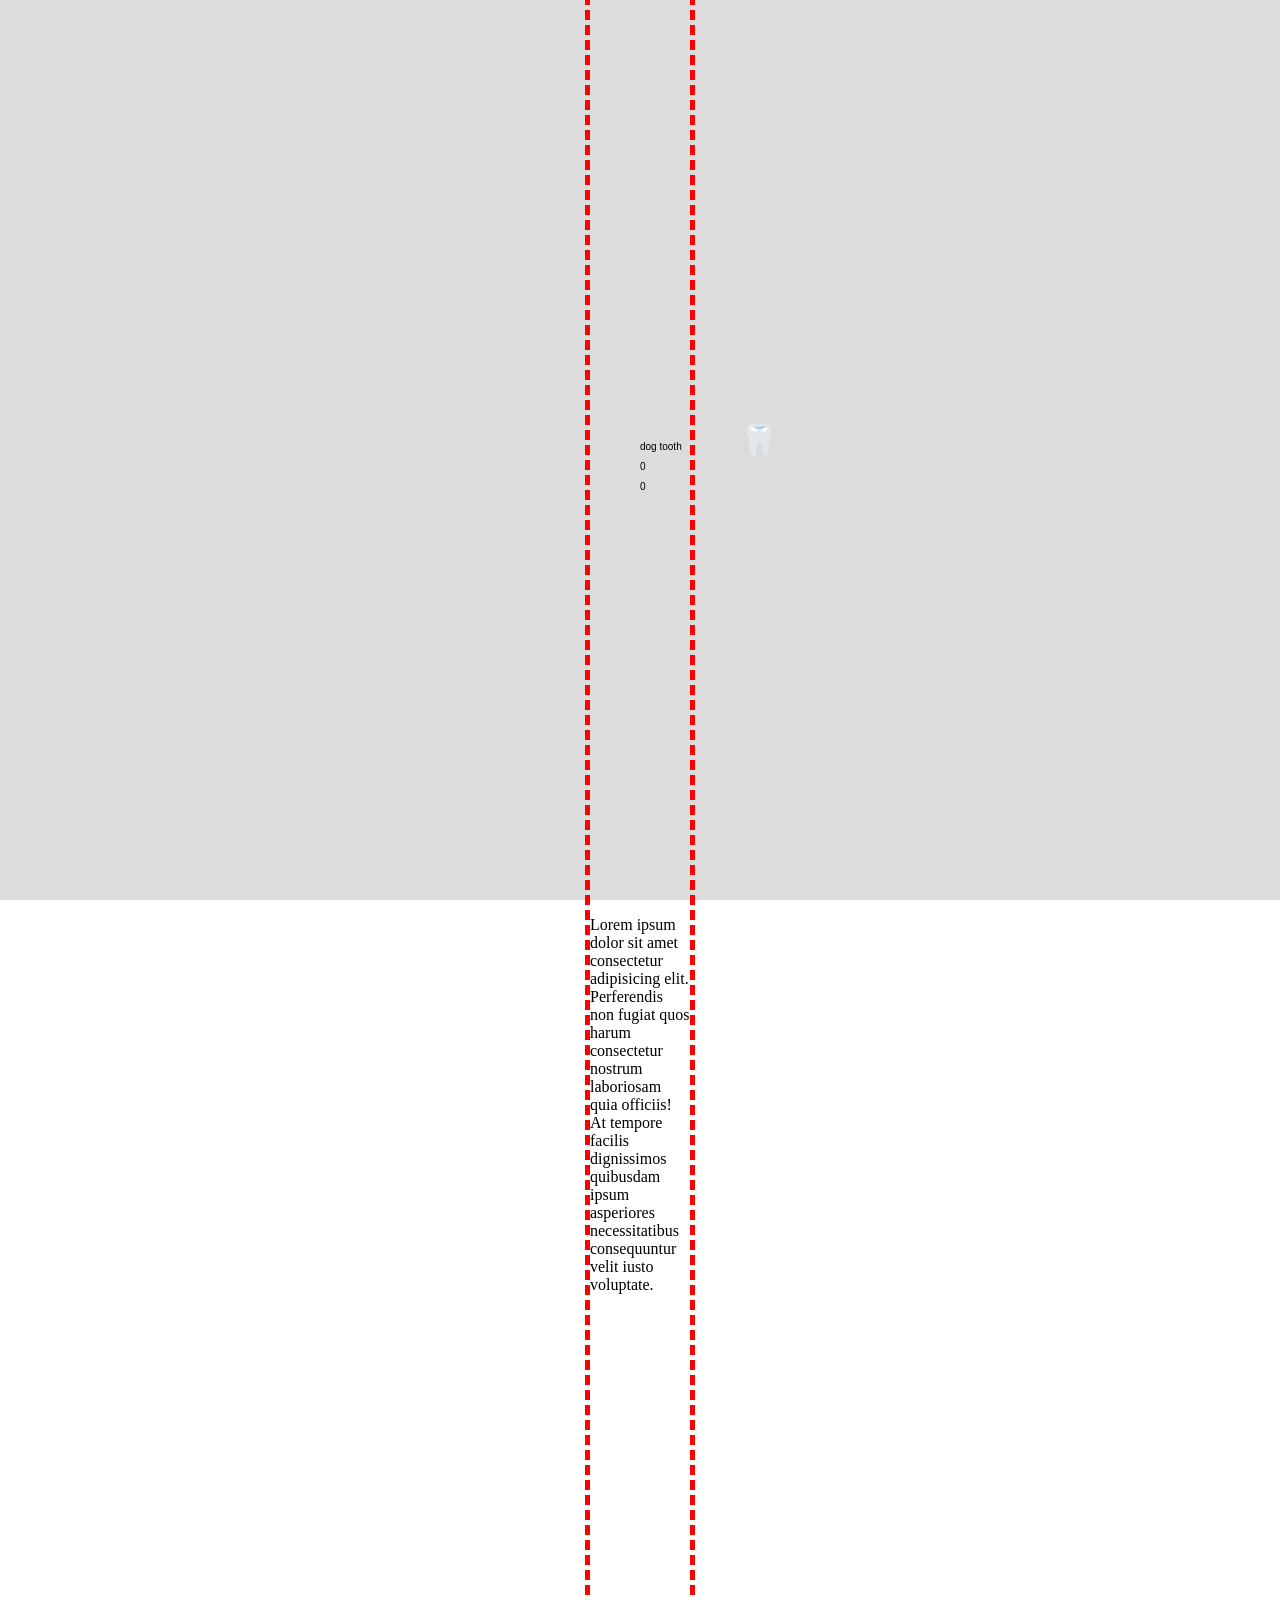
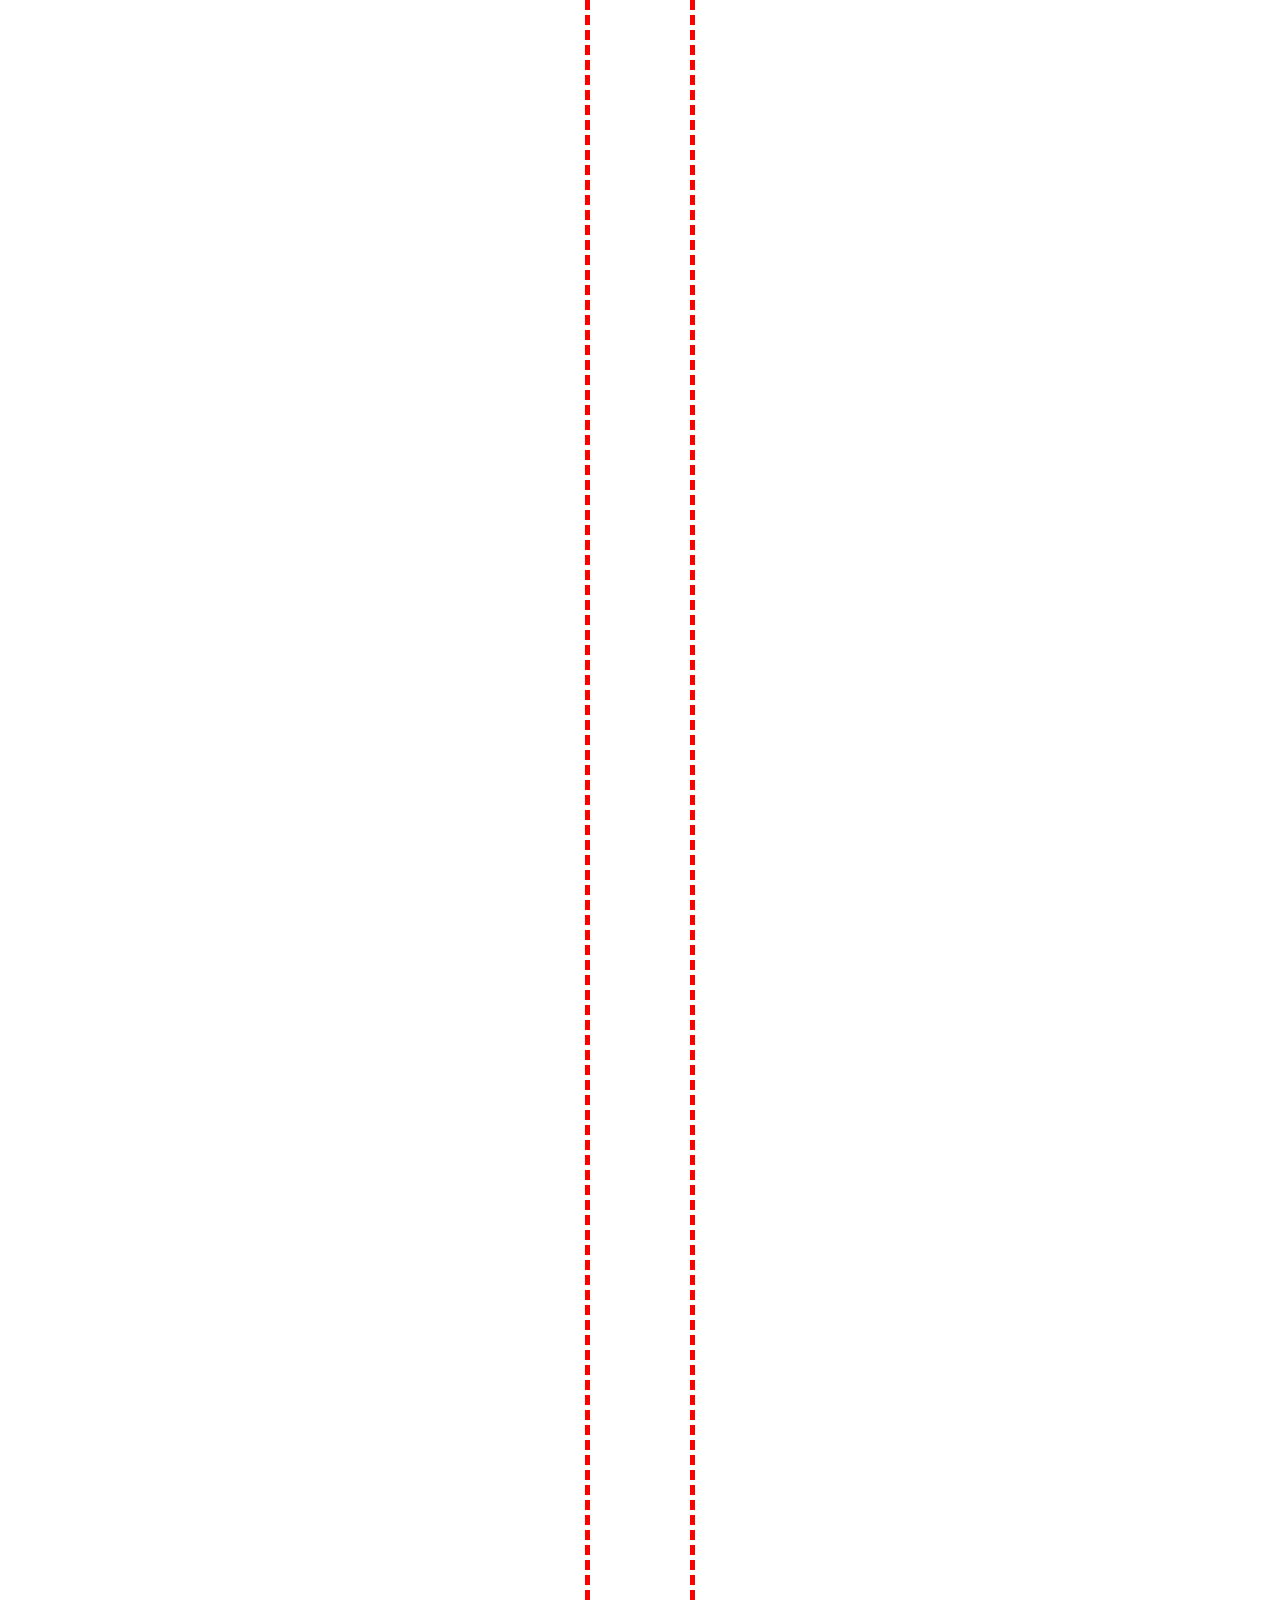
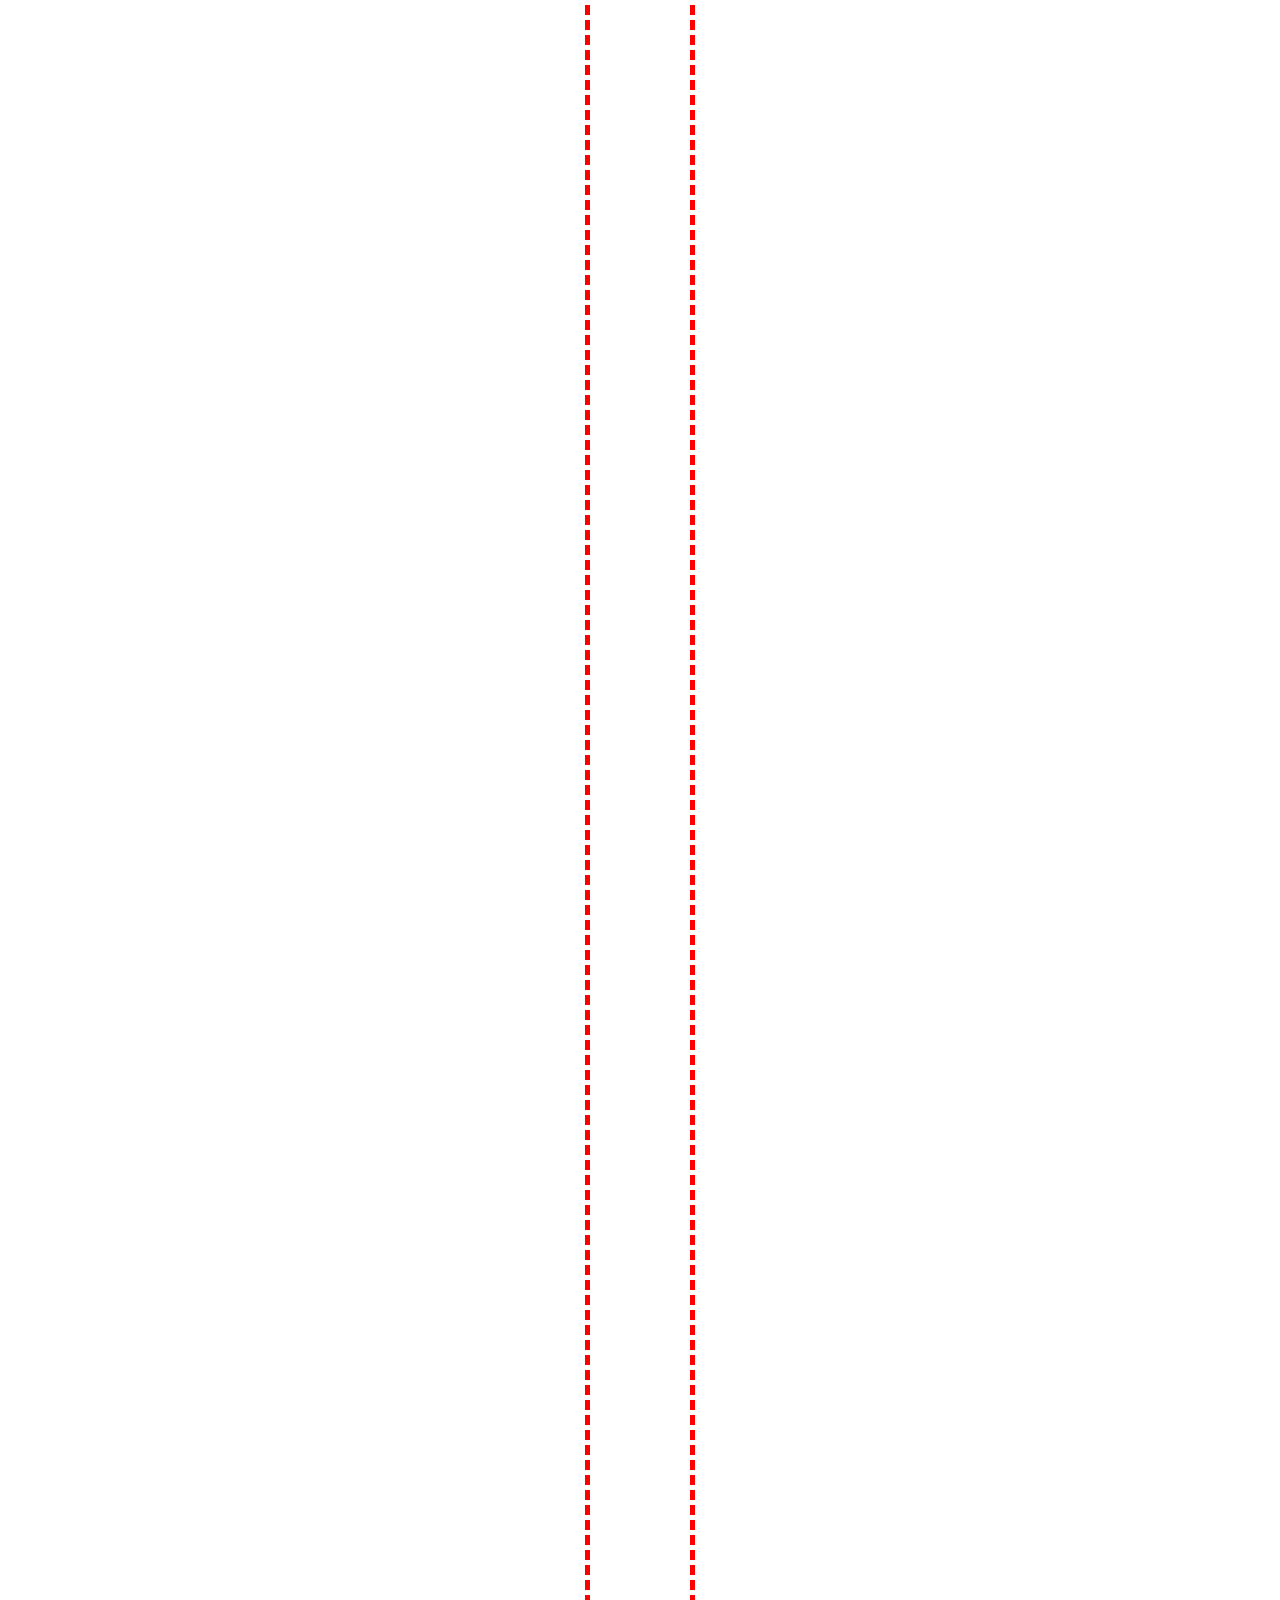
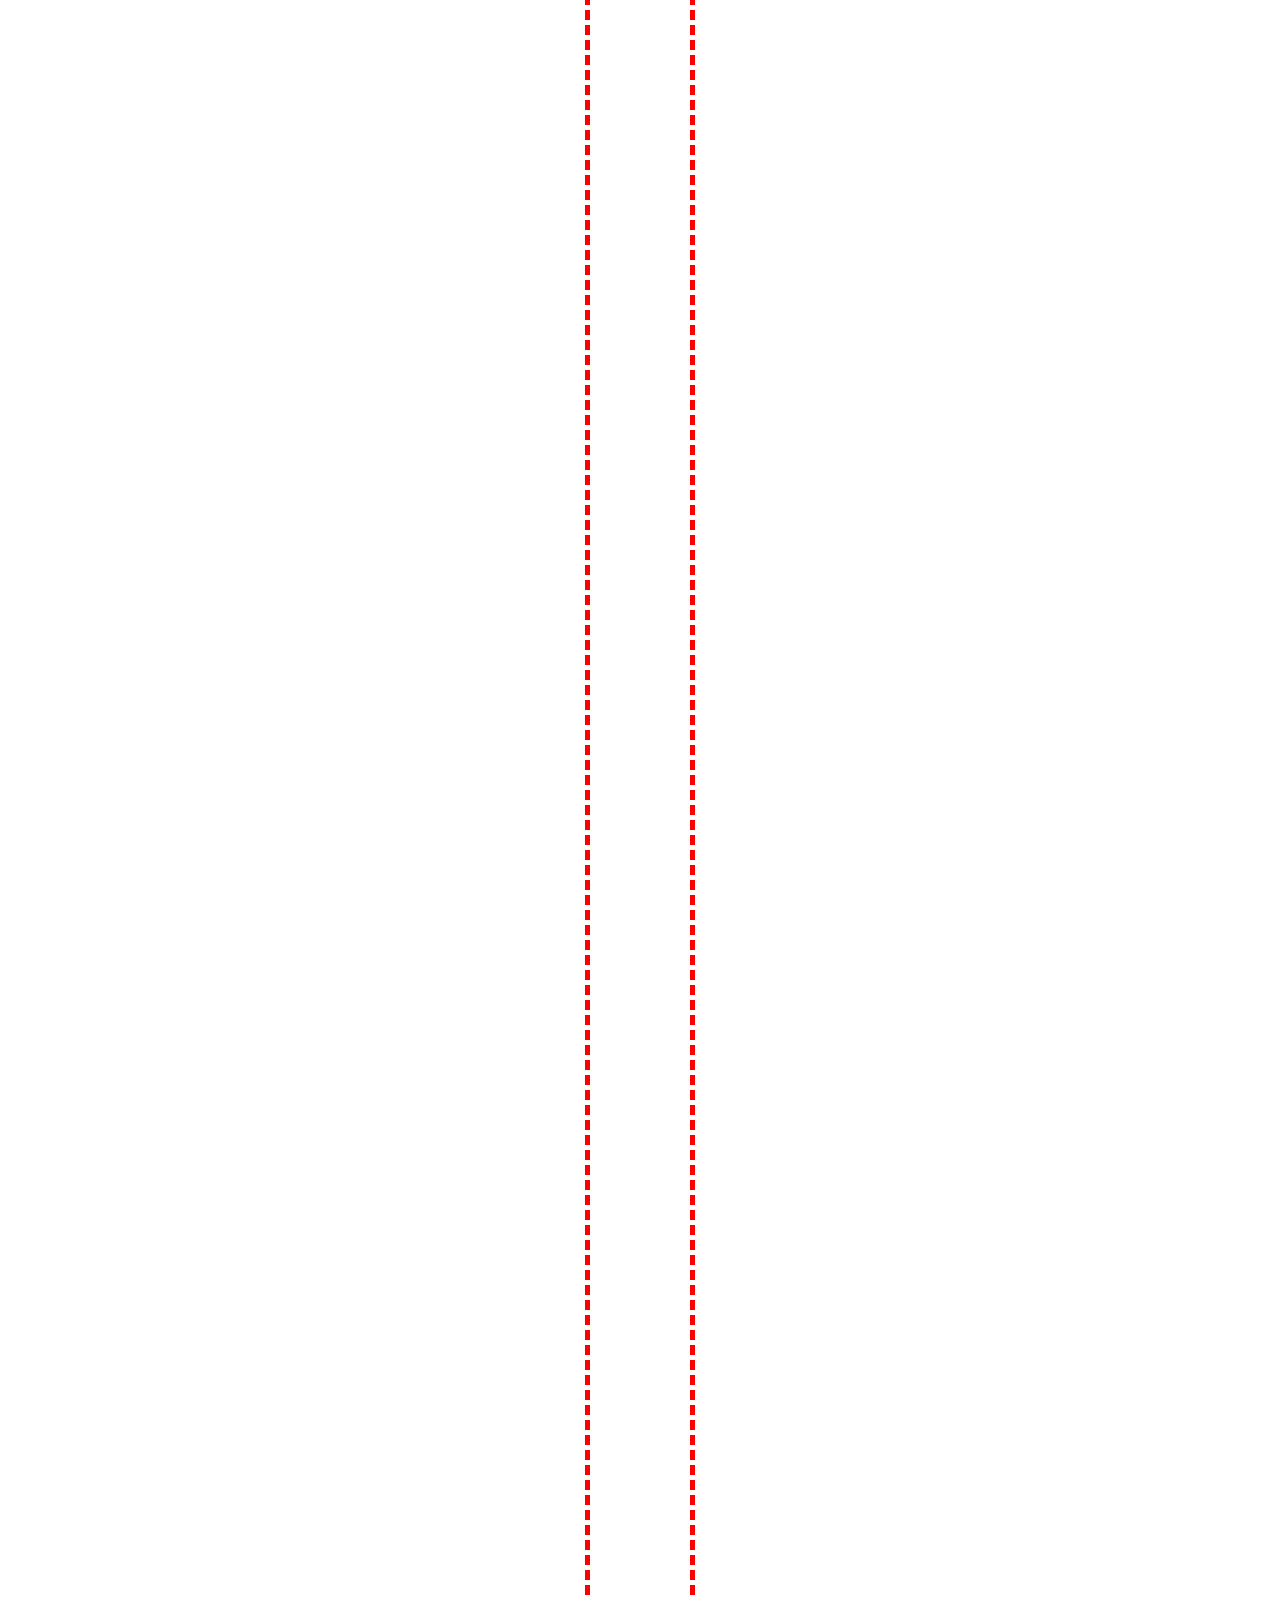
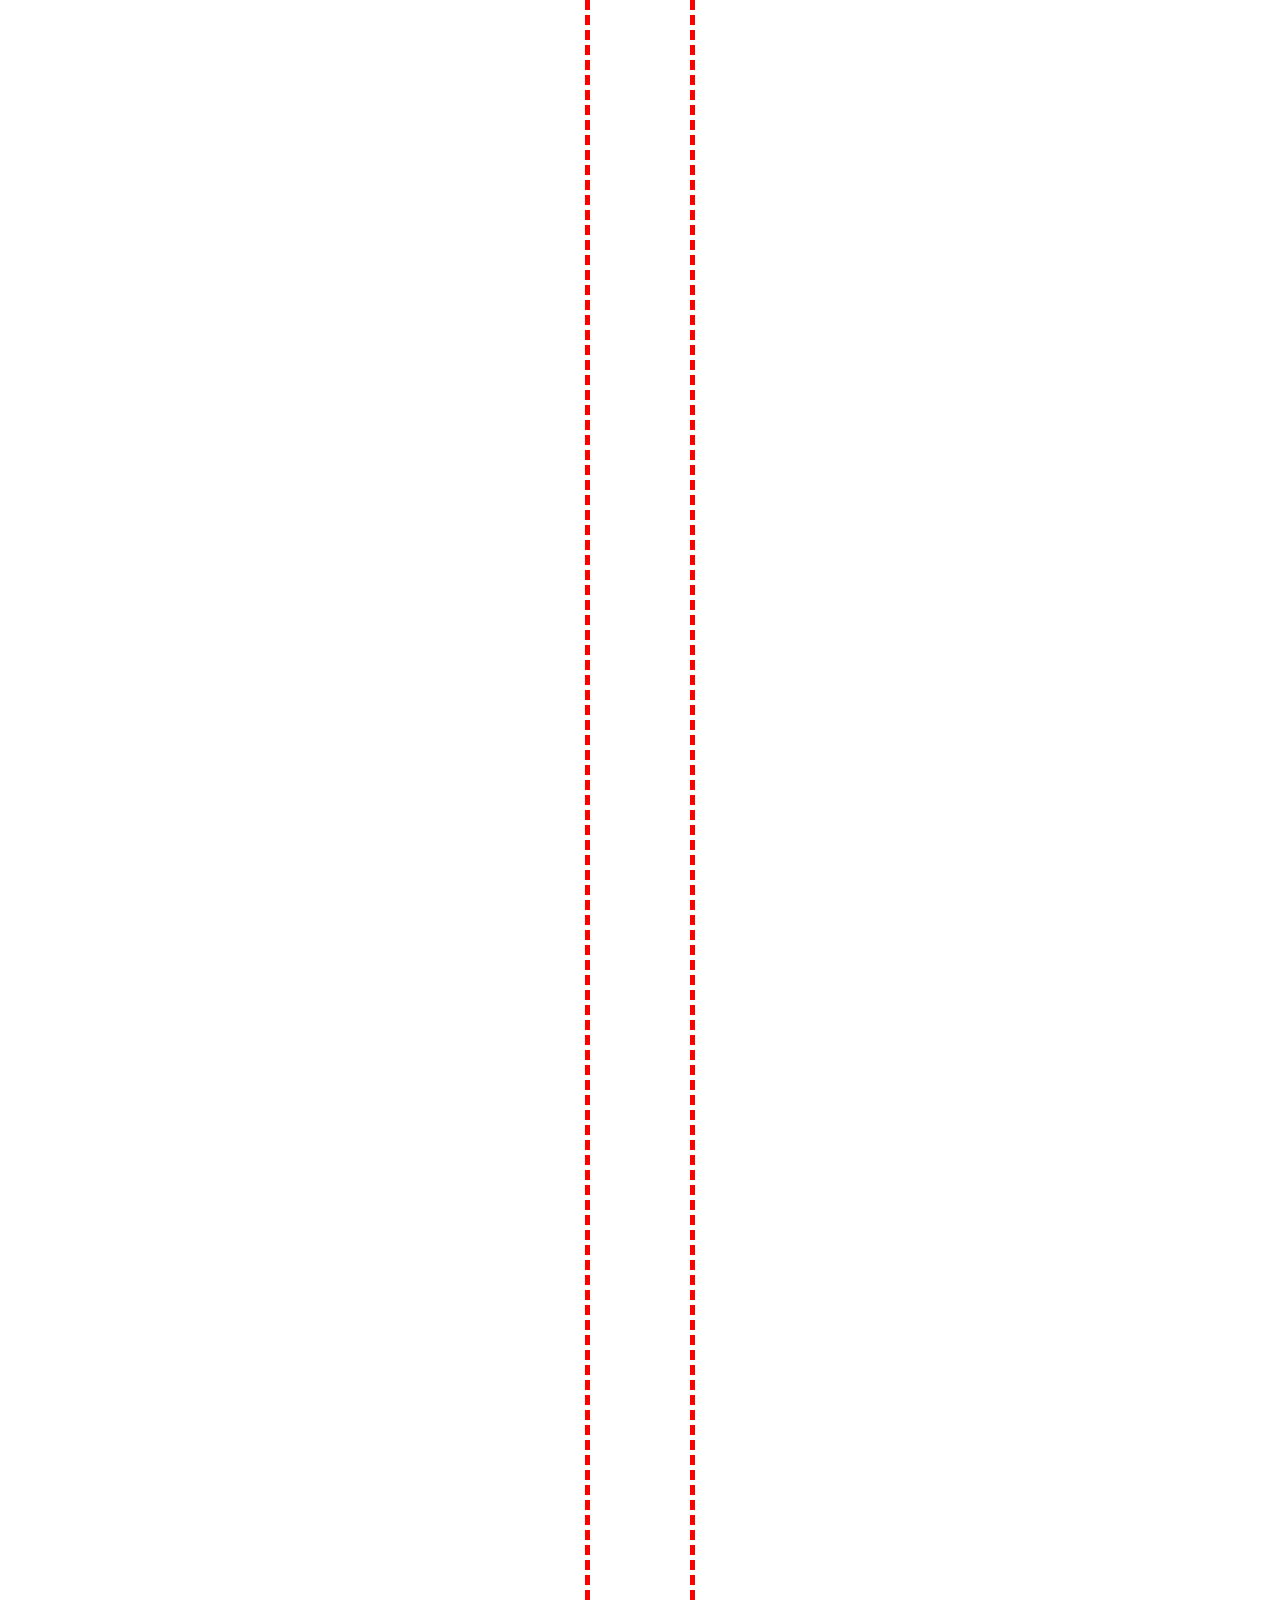
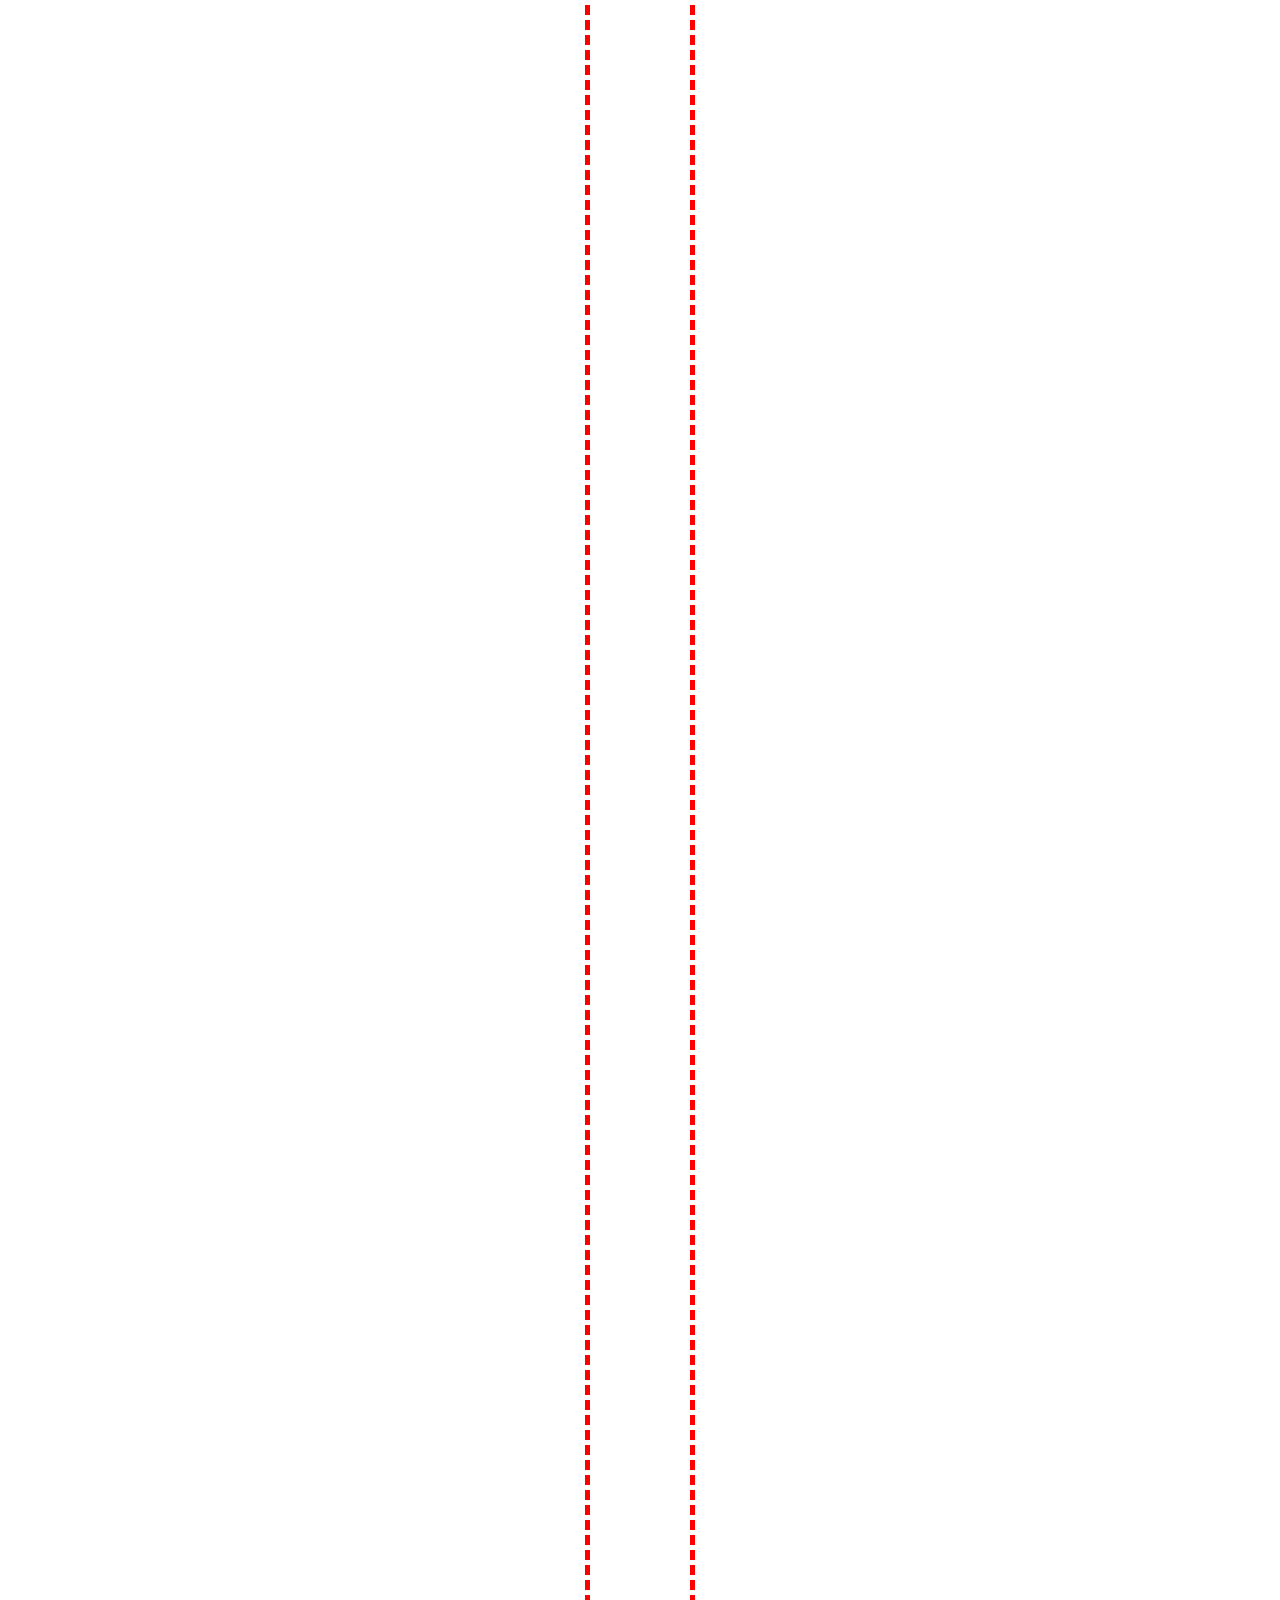
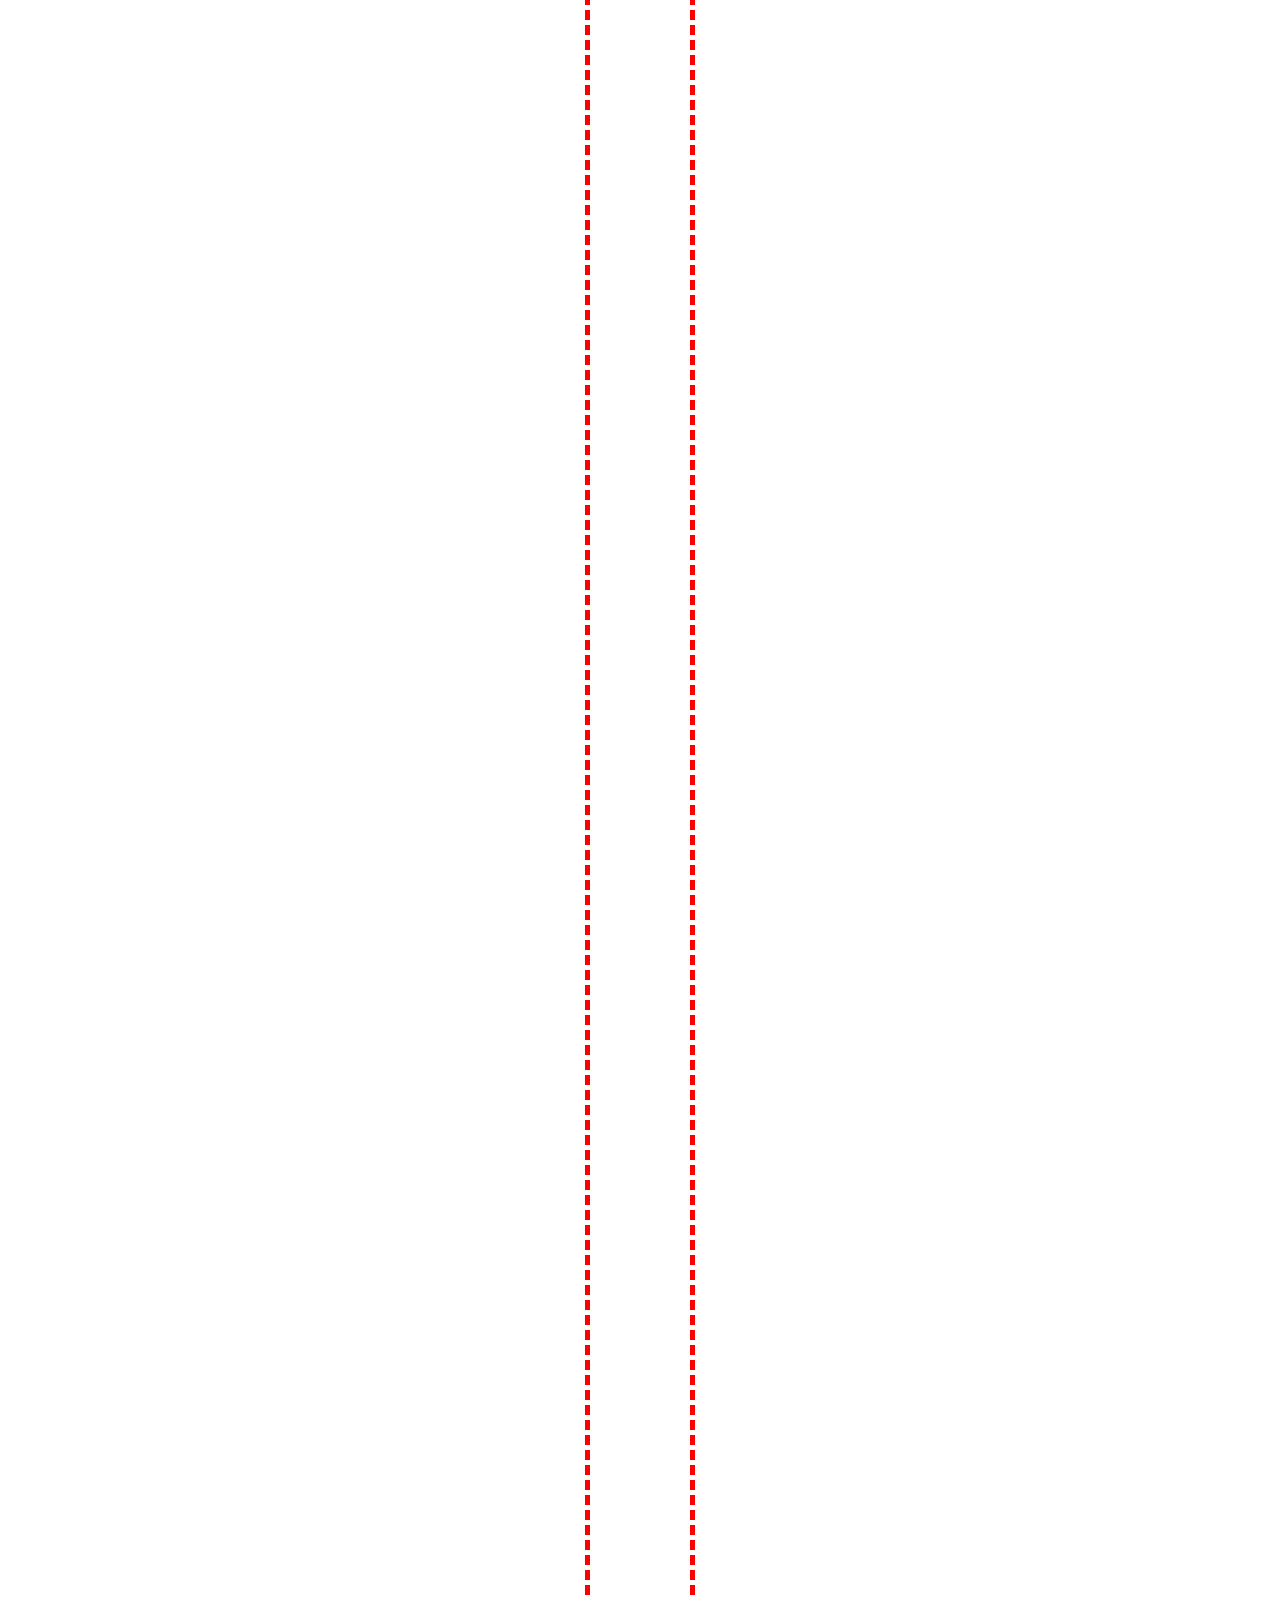
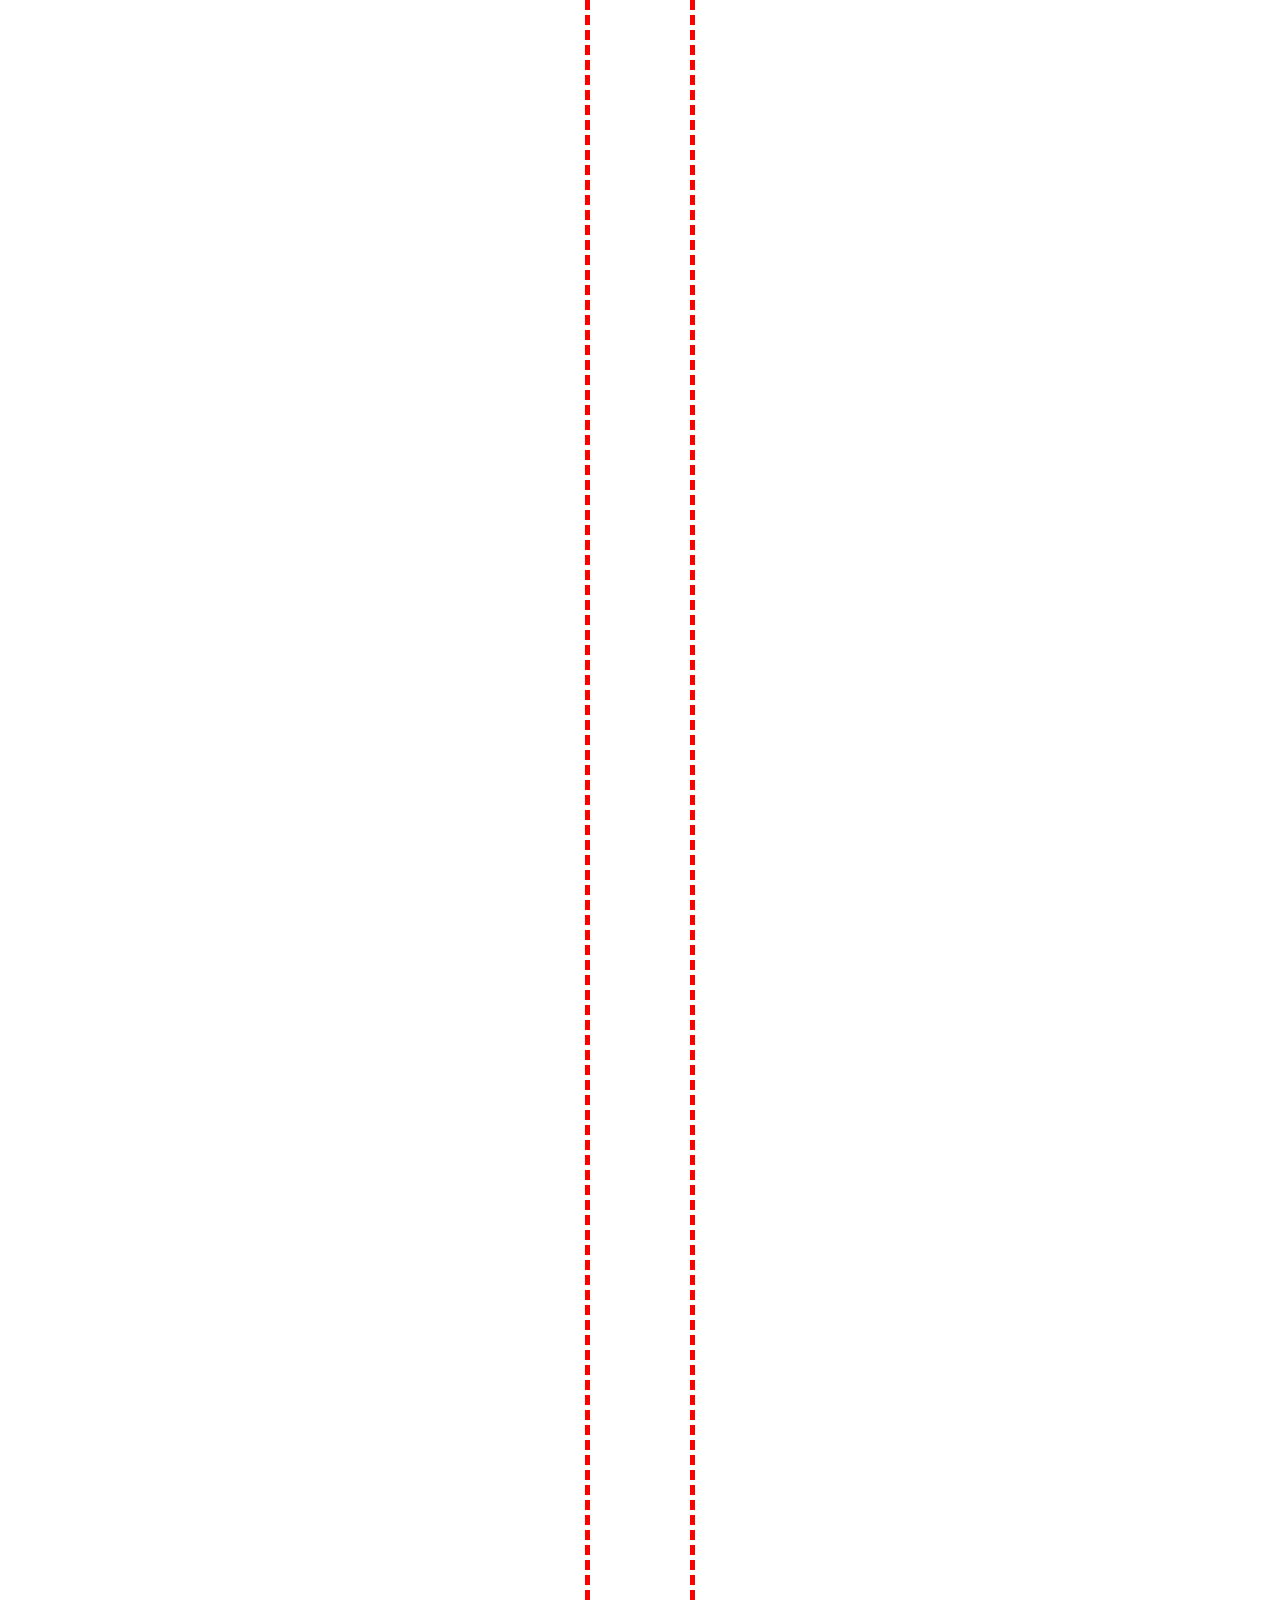
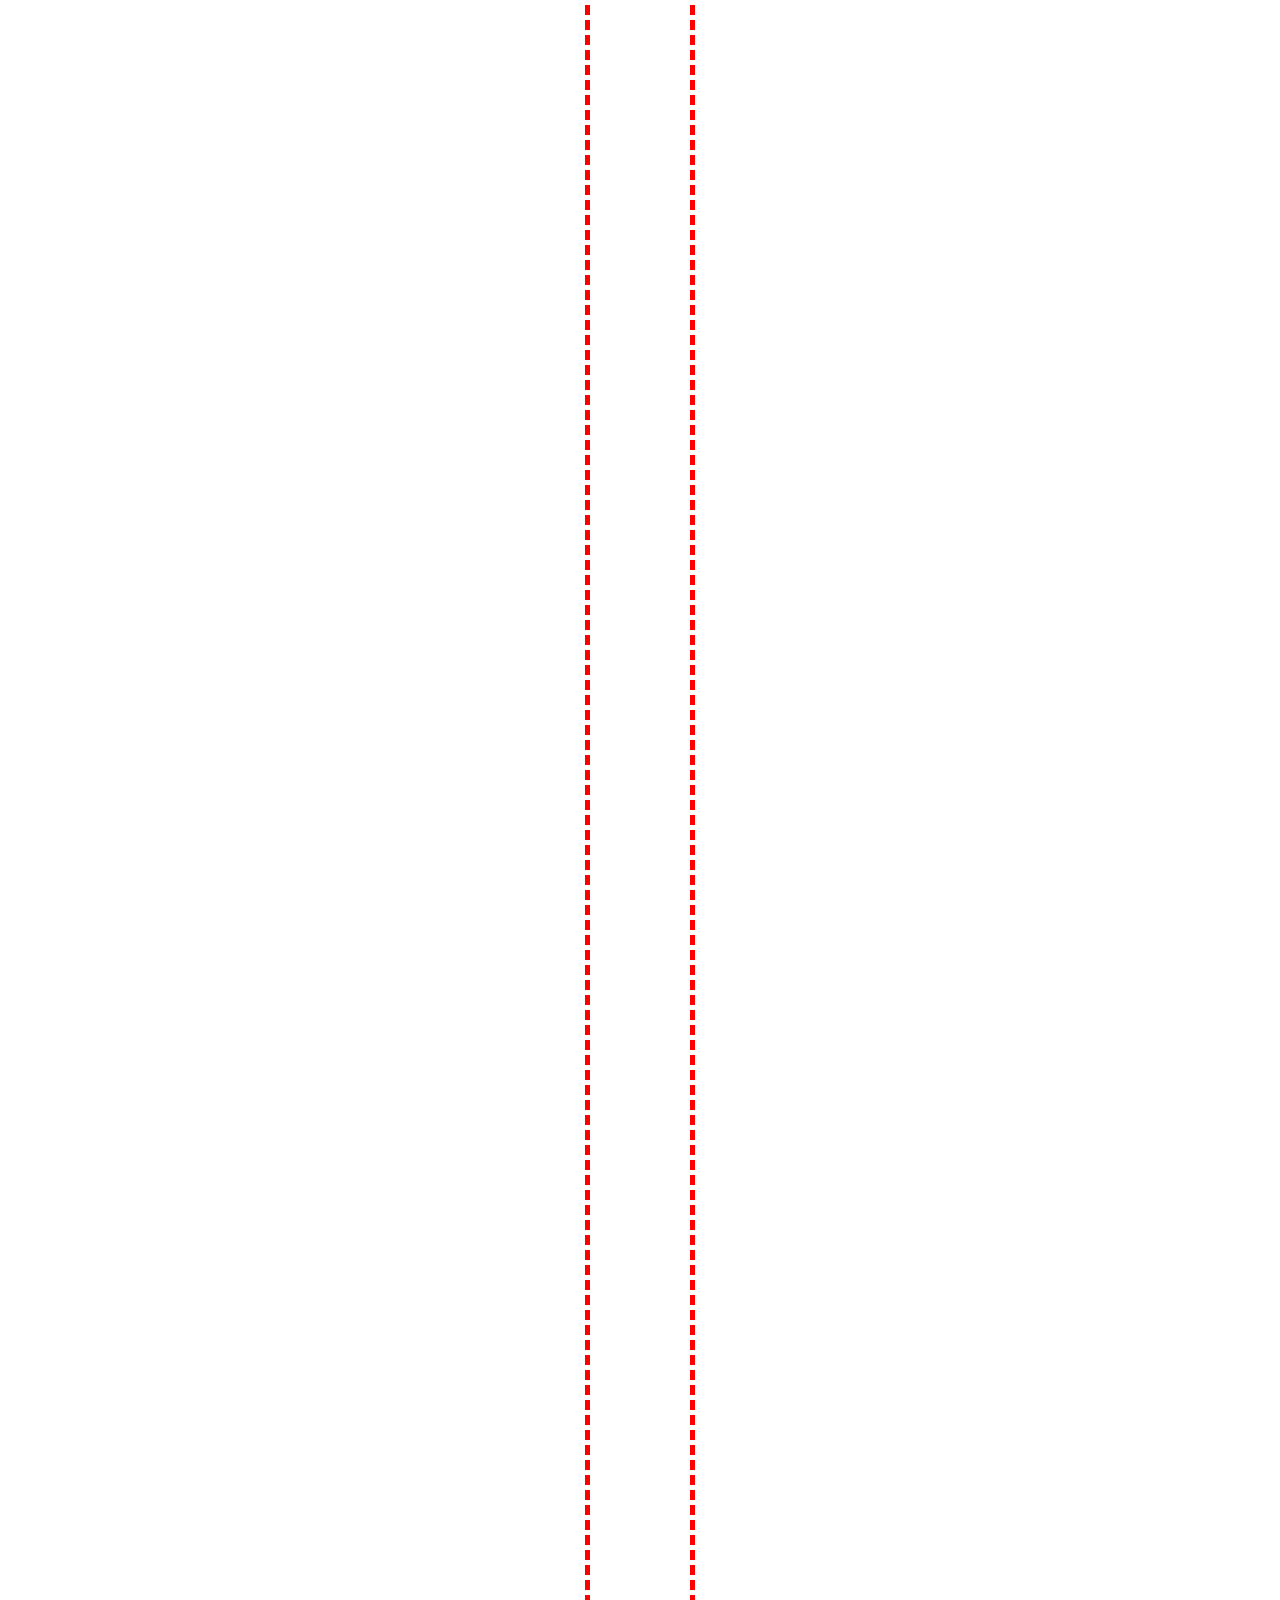
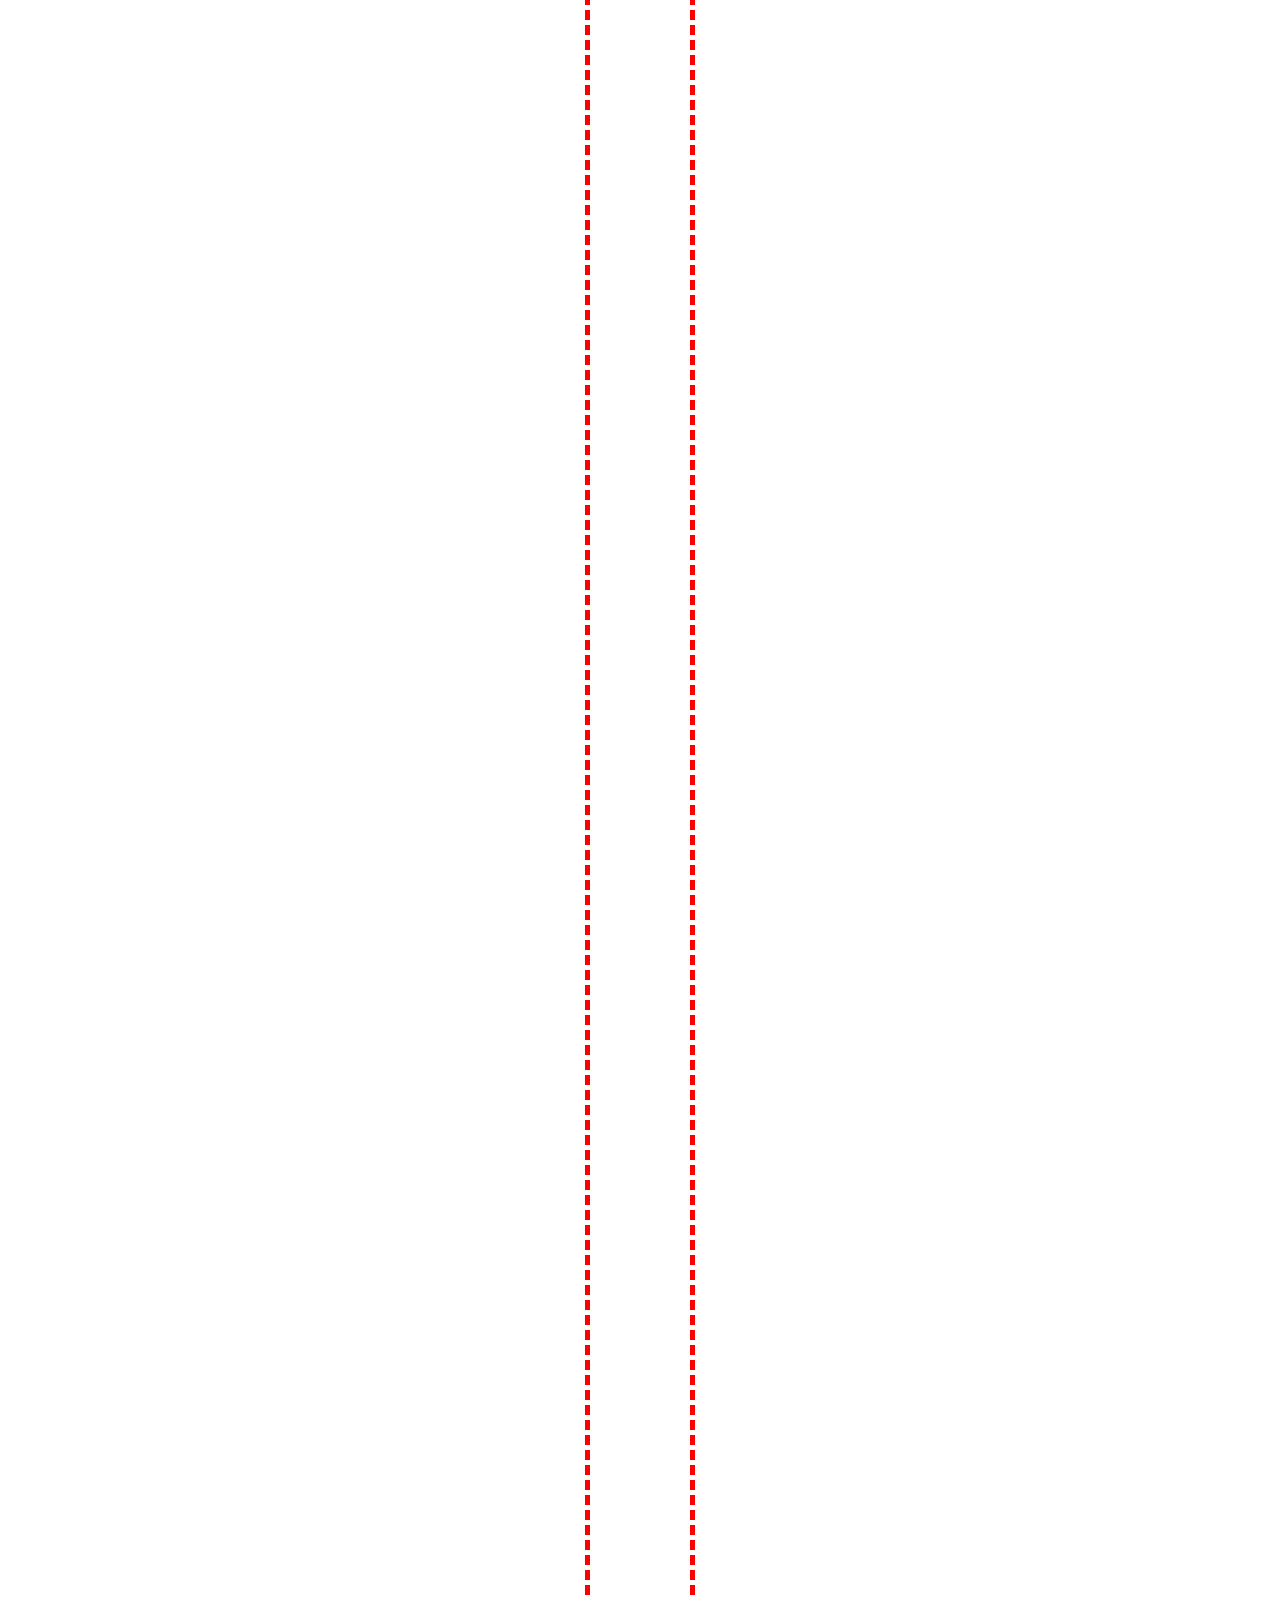
<file: template/zora-scroll/zora-scroll/index.html>
<!DOCTYPE html>
<html lang="en">

<head>
  <meta charset="utf-8" />
  <meta name="viewport" content="width=device-width, initial-scale=1.0">

  <title>CCLab Project</title>

  <link rel="stylesheet" type="text/css" href="style.css">

  <script src="libraries/p5.min.js"></script>
  <!-- Uncomment the line below if you use audio. -->
  <!-- <script src="libraries/p5.sound.min.js"></script> -->
</head>

<body>



  <!-- the following div will contain the p5 canvas. -->
  <div id="canvasContainer"></div>

  <div id="scrollDiv">
    <div class="spacer-100"></div>
    <p>Lorem ipsum dolor sit amet consectetur adipisicing elit. Perferendis non fugiat quos harum consectetur nostrum laboriosam quia officiis! At tempore facilis dignissimos quibusdam ipsum asperiores necessitatibus consequuntur velit iusto voluptate.</p>
  </div>


  <!-- the script tag below should always be at the bottom, right before the closing body tag -->
  <script src="sketch.js"></script>
</body>

</html>
</file>
<file: template/zora-scroll/zora-scroll/style.css>
html, body {
  margin: 0;
  padding: 0;
}

canvas {
  display: block;
}

#canvasContainer{
  position: fixed;
  top:0;
  left:0;
  z-index: -1;
}

#scrollDiv{
  width: 100px;
  height: 3000vh;
  /* background-color: blue; */
  outline: 5px red dashed;
  margin: auto;
}

.spacer-100{
  height: 100vh;
}
</file>
